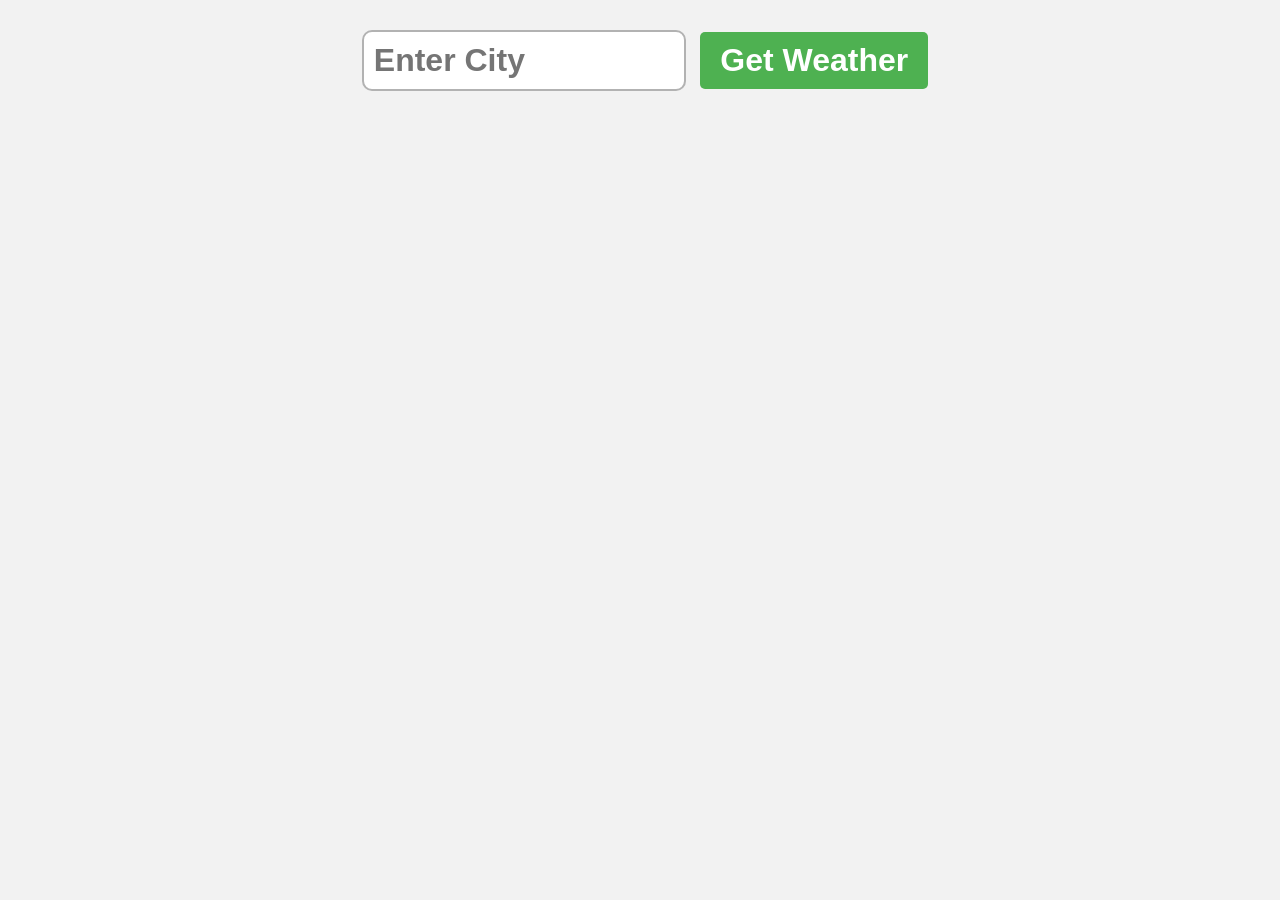
<file: index.html>
<!DOCTYPE html>
<html lang="en">
<head>
    <meta charset="UTF-8">
    <meta name="viewport" content="width=device-width, initial-scale=1.0">
    <title>Document</title>
    <link rel="stylesheet" href="style.css">
</head>
<body>
   <form class="weatherForm">
        <input type="text" class="cityInput" placeholder="Enter City">
        <button type="submit">Get Weather</button>
    </form>

    <div class="card" style="display: none;">
    </div>

    <script src="script.js"></script>
</body>
</html>
</file>
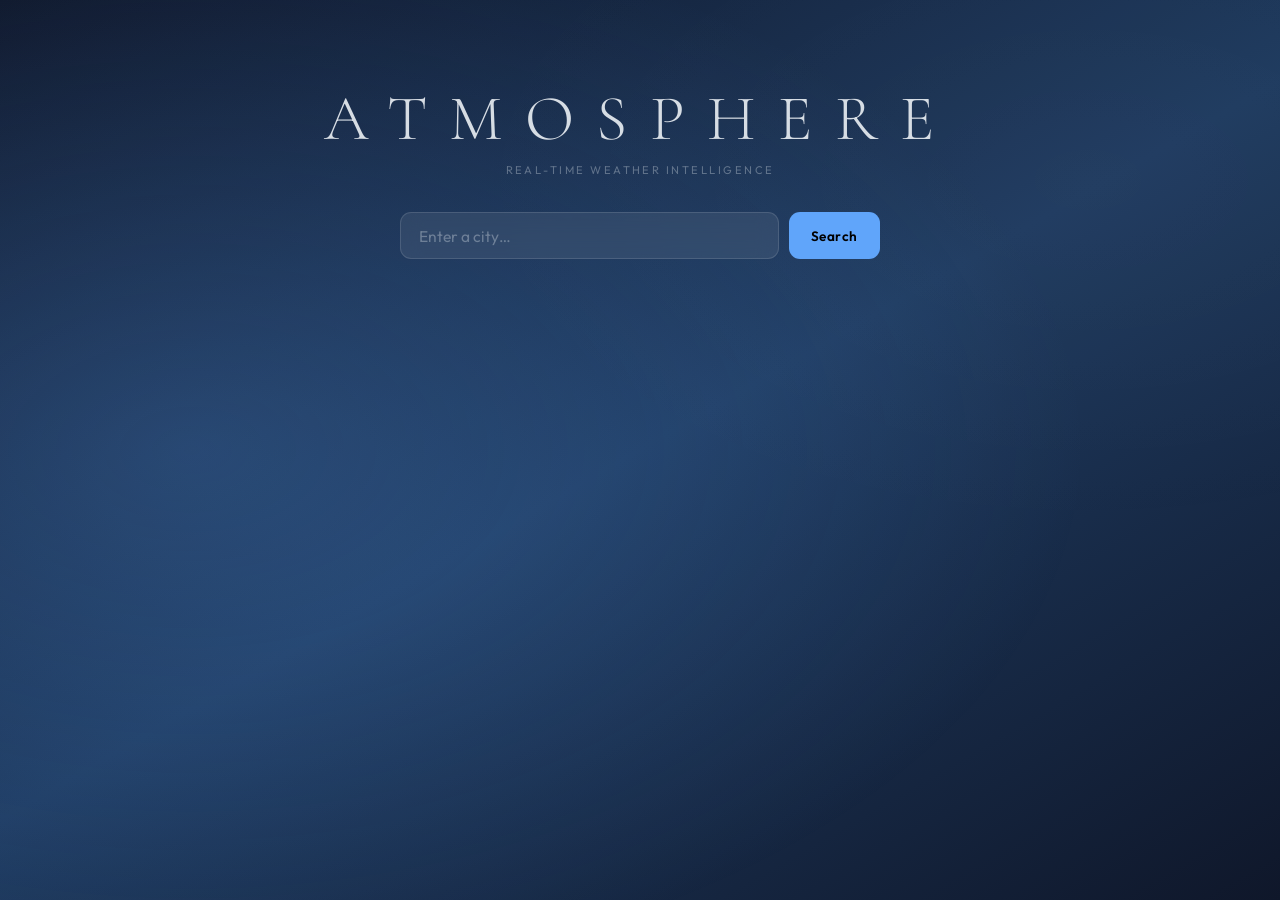
<file: Optimized_Ver/index.html>
<!DOCTYPE html>
<html lang="en" data-theme="default">
<head>
  <meta charset="UTF-8">
  <meta name="viewport" content="width=device-width, initial-scale=1.0">
  <title>Atmosphere — Weather</title>
  <link rel="preconnect" href="https://fonts.googleapis.com">
  <link href="https://fonts.googleapis.com/css2?family=Cormorant+Garamond:ital,wght@0,300;0,400;0,600;1,300;1,400&family=Outfit:wght@300;400;500;600&family=IBM+Plex+Mono:wght@400;500&display=swap" rel="stylesheet">
  <link rel="stylesheet" href="style.css">
</head>
<body>
<div id="app">

  <header>
    <h1 class="app-title">Atmosphere</h1>
    <p class="app-sub">Real-time weather intelligence</p>
    <form class="search-form" id="sForm">
      <input
        type="text"
        class="city-input"
        id="cInput"
        placeholder="Enter a city…"
        autocomplete="off"
        spellcheck="false"
      >
      <button type="submit" class="search-btn">Search</button>
    </form>
    <p class="error-msg" id="errMsg" role="alert"></p>
  </header>

  <main id="dashboard">
    <section class="loc-hero" id="locHero" aria-live="polite">
      <h2 class="loc-name"    id="locName"></h2>
      <p  class="loc-country" id="locCountry"></p>
      <time class="loc-clock" id="locClock"></time>
    </section>
    <div class="grid" id="cardGrid"></div>
  </main>

</div>
<script src="script.js"></script>
</body>
</html>
</file>
<file: style.css>
body {
    font-family: Arial, sans-serif;
    background-color: hsl(0, 0%, 95%);
    margin: 0;
    display: flex;
    flex-direction: column;
    align-items: center;
}

.weatherForm {
    margin: 20px;
}

.cityInput {
    padding: 10px;
    font-size: 2rem;
    font-weight: bold;
    border: 2px solid rgba(0, 0, 0, 0.3);
    border-radius: 10px;
    margin: 10px;
    width: 300px;
}

button[type="submit"] {
    padding: 10px 20px;
    font-weight: bold;
    font-size: 2rem;
    background-color: hsl(122, 39%, 50%);
    color: white;
    border: none;
    border-radius: 5px;
    cursor: pointer;
}

button[type="submit"]:hover {
    background-color: hsl(122, 39%, 40%);
}

.card {
    background: linear-gradient(180deg, hsl(210, 100%, 75%), hsl(40, 100%, 75%));
    padding: 50px;
    box-shadow: 2px 2px 5px rgba(0,0,0,0.5);
    min-width: 300px;
    display: flex;
    flex-direction: column;
    align-items: center;
    border-radius: 10px;
}

.cityDisplay, .tempDisplay {
    font-size: 3.5rem;
    font-weight: bold;
    color: rgba(0, 0, 0, 0.75);
    margin-bottom: 25px;
}

.humidityDisplay {
    font-weight: bold;
    margin-bottom: 25px;
    font-size: 1.5rem;
}

.descriptionDisplay {
    font-style: italic;
    font-weight: bold;
    font-size: 2rem;
    margin: 5px 0;
}

.weatherEmoji {
    margin: 0;
    font-size: 7.5rem;
}

.errorDisplay {
    font-size: 2.5rem;
    font-weight: bold;
    color: rgba(0, 0, 0, 0.75);
}
</file>
<file: Optimized_Ver/style.css>
:root {
  --card-bg:       rgba(255, 255, 255, 0.07);
  --card-border:   rgba(255, 255, 255, 0.12);
  --text-primary:  #f1f5f9;
  --text-secondary:rgba(241, 245, 249, 0.6);
  --text-muted:    rgba(241, 245, 249, 0.32);
  --accent:        #60a5fa;
  --accent-glow:   rgba(96, 165, 250, 0.22);
  --bg-from:       #0f172a;
  --bg-mid:        #1e3a5f;
  --bg-to:         #0f172a;
  --input-bg:      rgba(255, 255, 255, 0.08);
  --shadow:        0 8px 32px rgba(0, 0, 0, 0.35);
  --radius:        18px;
  --font-display:  'Cormorant Garamond', Georgia, serif;
  --font-sans:     'Outfit', system-ui, sans-serif;
  --font-mono:     'IBM Plex Mono', 'Courier New', monospace;
}
[data-theme="clear-day"] {
  --bg-from:     #1d4ed8;
  --bg-mid:      #0284c7;
  --bg-to:       #0c4a6e;
  --accent:      #38bdf8;
  --accent-glow: rgba(56, 189, 248, 0.22);
  --card-border: rgba(56, 189, 248, 0.18);
}
[data-theme="sunny"] {
  --bg-from:     #7c2d12;
  --bg-mid:      #b45309;
  --bg-to:       #1c1917;
  --accent:      #fbbf24;
  --accent-glow: rgba(251, 191, 36, 0.22);
  --card-border: rgba(251, 191, 36, 0.18);
}
[data-theme="rain"] {
  --bg-from:     #0f172a;
  --bg-mid:      #1e3a5f;
  --bg-to:       #0f2744;
  --accent:      #60a5fa;
  --accent-glow: rgba(96, 165, 250, 0.22);
}
[data-theme="storm"] {
  --bg-from:     #1a0533;
  --bg-mid:      #2e1065;
  --bg-to:       #0f0a1e;
  --accent:      #a78bfa;
  --accent-glow: rgba(167, 139, 250, 0.28);
  --card-border: rgba(167, 139, 250, 0.18);
}
[data-theme="snow"] {
  --bg-from:     #0c1a2e;
  --bg-mid:      #164e63;
  --bg-to:       #0e2a45;
  --accent:      #bae6fd;
  --accent-glow: rgba(186, 230, 253, 0.2);
  --card-border: rgba(186, 230, 253, 0.18);
}
[data-theme="fog"] {
  --bg-from:     #1f2937;
  --bg-mid:      #374151;
  --bg-to:       #111827;
  --accent:      #9ca3af;
  --accent-glow: rgba(156, 163, 175, 0.18);
}
[data-theme="cloudy"] {
  --bg-from:     #0f172a;
  --bg-mid:      #334155;
  --bg-to:       #1e293b;
  --accent:      #94a3b8;
  --accent-glow: rgba(148, 163, 184, 0.2);
}
[data-theme="night"] {
  --bg-from:     #03030d;
  --bg-mid:      #0d0d2e;
  --bg-to:       #06060f;
  --accent:      #818cf8;
  --accent-glow: rgba(129, 140, 248, 0.22);
  --card-border: rgba(129, 140, 248, 0.15);
}
*, *::before, *::after {
  box-sizing: border-box;
  margin: 0;
  padding: 0;
}
body {
  font-family: var(--font-sans);
  background: linear-gradient(150deg, var(--bg-from) 0%, var(--bg-mid) 50%, var(--bg-to) 100%);
  background-attachment: fixed;
  min-height: 100vh;
  color: var(--text-primary);
  transition: background 1.4s ease;
}
body::before {
  content: '';
  position: fixed;
  inset: 0;
  background:
    radial-gradient(ellipse 70% 60% at 15% 50%, var(--accent-glow), transparent),
    radial-gradient(ellipse 50% 40% at 85% 20%, rgba(255, 255, 255, 0.025), transparent);
  pointer-events: none;
  z-index: 0;
  transition: background 1.4s ease;
}
#app {
  position: relative;
  z-index: 1;
  max-width: 1360px;
  margin: 0 auto;
  padding: 2rem 1.5rem 5rem;
}
header {
  display: flex;
  flex-direction: column;
  align-items: center;
  padding: 3rem 0 1.5rem;
  gap: 0.4rem;
}

.app-title {
  font-family: var(--font-display);
  font-size: clamp(2.2rem, 5vw, 4rem);
  font-weight: 300;
  letter-spacing: 0.35em;
  text-transform: uppercase;
  color: var(--text-primary);
  opacity: 0.88;
}

.app-sub {
  font-size: 0.7rem;
  letter-spacing: 0.22em;
  text-transform: uppercase;
  color: var(--text-muted);
}
.search-form {
  display: flex;
  gap: 0.625rem;
  margin-top: 1.75rem;
  width: 100%;
  max-width: 480px;
}

.city-input {
  flex: 1;
  padding: 0.8rem 1.125rem;
  background: var(--input-bg);
  border: 1px solid var(--card-border);
  border-radius: 11px;
  color: var(--text-primary);
  font-family: var(--font-sans);
  font-size: 0.975rem;
  outline: none;
  backdrop-filter: blur(10px);
  transition: border-color 0.3s, box-shadow 0.3s;
}
.city-input::placeholder { color: var(--text-muted); }
.city-input:focus {
  border-color: var(--accent);
  box-shadow: 0 0 0 3px var(--accent-glow);
}

.search-btn {
  padding: 0.8rem 1.375rem;
  background: var(--accent);
  color: #000;
  border: none;
  border-radius: 11px;
  font-family: var(--font-sans);
  font-size: 0.85rem;
  font-weight: 600;
  letter-spacing: 0.04em;
  cursor: pointer;
  white-space: nowrap;
  transition: opacity 0.2s, transform 0.15s, box-shadow 0.3s;
}
.search-btn:hover  { opacity: 0.88; transform: translateY(-1px); box-shadow: 0 4px 18px var(--accent-glow); }
.search-btn:active { transform: none; }
.error-msg {
  margin-top: 0.875rem;
  padding: 0.65rem 1.125rem;
  background: rgba(239, 68, 68, 0.12);
  border: 1px solid rgba(239, 68, 68, 0.28);
  border-radius: 9px;
  color: #fca5a5;
  font-size: 0.85rem;
  display: none;
}
.error-msg.show { display: block; }
#dashboard { display: none; margin-top: 2.5rem; }
#dashboard.show { display: block; }
.loc-hero {
  text-align: center;
  margin-bottom: 2.5rem;
  opacity: 0;
  transition: opacity 0.8s ease;
}
.loc-hero.show { opacity: 1; }

.loc-name {
  font-family: var(--font-display);
  font-size: clamp(3.2rem, 9vw, 6.5rem);
  font-weight: 600;
  line-height: 1;
  letter-spacing: -0.025em;
}
.loc-country {
  font-size: 0.8rem;
  letter-spacing: 0.22em;
  text-transform: uppercase;
  color: var(--accent);
  font-weight: 500;
  margin-top: 0.4rem;
}
.loc-clock {
  font-family: var(--font-mono);
  font-size: 0.75rem;
  color: var(--text-muted);
  margin-top: 0.4rem;
}
.grid {
  display: grid;
  grid-template-columns: repeat(auto-fit, minmax(260px, 1fr));
  gap: 0.875rem;
}
article.card {
  background: var(--card-bg);
  border: 1px solid var(--card-border);
  border-radius: var(--radius);
  padding: 1.375rem 1.5rem;
  backdrop-filter: blur(14px);
  -webkit-backdrop-filter: blur(14px);
  box-shadow: var(--shadow);
  opacity: 0;
  transform: translateY(22px);
  transition: border-color 0.28s, box-shadow 0.28s;
}
article.card:hover {
  border-color: var(--accent);
  box-shadow: 0 14px 44px rgba(0, 0, 0, 0.4), 0 0 0 1px var(--accent-glow);
}

article.card.wide     { grid-column: span 2; }
article.card.full     { grid-column: 1 / -1; }
article.card.skeleton { opacity: 1; transform: none; }
@media (prefers-reduced-motion: no-preference) {
  @keyframes fadeSlideUp {
    from { opacity: 0; transform: translateY(24px); }
    to   { opacity: 1; transform: translateY(0);    }
  }
  article.card.animate-in {
    animation: fadeSlideUp 0.58s cubic-bezier(0.16, 1, 0.3, 1) forwards;
  }
}
@media (prefers-reduced-motion: reduce) {
  article.card { opacity: 1; transform: none; }
}
.card-hd {
  display: flex;
  align-items: center;
  gap: 0.55rem;
  margin-bottom: 0.875rem;
}
.card-icon  { width: 18px; height: 18px; color: var(--accent); flex-shrink: 0; }
.card-label {
  font-size: 0.67rem;
  font-weight: 600;
  letter-spacing: 0.14em;
  text-transform: uppercase;
  color: var(--text-muted);
}
.stat-row { display: flex; align-items: baseline; gap: 0.2rem; margin-top: 0.125rem; }
.stat-num {
  font-family: var(--font-display);
  font-size: clamp(2rem, 4.5vw, 2.8rem);
  font-weight: 300;
  line-height: 1;
  color: var(--text-primary);
}
.stat-unit {
  font-family: var(--font-mono);
  font-size: 0.65rem;
  color: var(--text-muted);
  text-transform: uppercase;
  letter-spacing: 0.07em;
  align-self: flex-end;
  margin-bottom: 0.12rem;
}
.card-sec {
  font-size: 0.78rem;
  color: var(--text-secondary);
  margin-top: 0.3rem;
}
.main-card {
  grid-column: span 2;
  display: flex;
  align-items: center;
  justify-content: space-between;
  gap: 1.5rem;
  padding: 2rem 2.5rem;
  position: relative;
  overflow: hidden;
}
.main-card::before {
  content: '';
  position: absolute;
  inset: 0;
  background: radial-gradient(ellipse 60% 80% at 75% 50%, var(--accent-glow), transparent);
  pointer-events: none;
}
.main-left  { position: relative; z-index: 1; }
.main-right { position: relative; z-index: 1; flex-shrink: 0; }

.main-temp {
  font-family: var(--font-display);
  font-size: clamp(5rem, 13vw, 9.5rem);
  font-weight: 300;
  line-height: 0.88;
  color: var(--text-primary);
  display: flex;
  align-items: flex-start;
}
.main-temp sup { font-size: 0.28em; margin-top: 0.28em; font-weight: 400; }

.main-desc {
  font-family: var(--font-display);
  font-size: 1.2rem;
  font-style: italic;
  color: var(--text-secondary);
  font-weight: 300;
  text-transform: capitalize;
  margin-top: 0.5rem;
}
.main-range {
  font-family: var(--font-mono);
  font-size: 0.72rem;
  color: var(--text-muted);
  margin-top: 0.6rem;
  letter-spacing: 0.04em;
}
.wx-icon { width: clamp(80px, 12vw, 130px); height: clamp(80px, 12vw, 130px); }

@media (prefers-reduced-motion: no-preference) {
  .sun-rays { transform-origin: 50px 50px; animation: rotateSun 14s linear infinite; }
  @keyframes rotateSun { to { transform: rotate(360deg); } }

  .sun-core { animation: pulseSun 3.5s ease-in-out infinite; }
  @keyframes pulseSun { 0%, 100% { opacity: 1; } 50% { opacity: 0.82; } }

  .rd { animation: fallRain 1.3s linear infinite; opacity: 0; }
  .rd:nth-child(1) { animation-delay: 0s;    }
  .rd:nth-child(2) { animation-delay: 0.22s; }
  .rd:nth-child(3) { animation-delay: 0.44s; }
  .rd:nth-child(4) { animation-delay: 0.66s; }
  .rd:nth-child(5) { animation-delay: 0.88s; }
  .rd:nth-child(6) { animation-delay: 1.10s; }
  @keyframes fallRain {
    0%   { transform: translateY(-8px);  opacity: 0; }
    20%  { opacity: 0.9; }
    80%  { opacity: 0.9; }
    100% { transform: translateY(22px); opacity: 0; }
  }
  .cloud-float { animation: floatCloud 4.5s ease-in-out infinite; }
  @keyframes floatCloud {
    0%, 100% { transform: translateY(0);   }
    50%       { transform: translateY(-5px); }
  }
  .sf { animation: fallSnow 2.2s ease-in-out infinite; opacity: 0; }
  .sf:nth-child(1) { animation-delay: 0s;    }
  .sf:nth-child(2) { animation-delay: 0.44s; }
  .sf:nth-child(3) { animation-delay: 0.88s; }
  .sf:nth-child(4) { animation-delay: 1.32s; }
  .sf:nth-child(5) { animation-delay: 1.76s; }
  @keyframes fallSnow {
    0%   { transform: translateY(-6px)  rotate(0deg);   opacity: 0; }
    30%  { opacity: 1; }
    70%  { opacity: 1; }
    100% { transform: translateY(20px) rotate(100deg); opacity: 0; }
  }

  .bolt { animation: flashBolt 3.5s ease-in-out infinite; }
  @keyframes flashBolt {
    0%, 82%, 100% { opacity: 0.7; }
    88%, 94%      { opacity: 1; filter: drop-shadow(0 0 5px #fde68a); }
  }

  .fl { animation: driftFog 4s ease-in-out infinite alternate; }
  .fl:nth-child(even) { animation-direction: alternate-reverse; }
  @keyframes driftFog {
    0%   { transform: translateX(-5px); opacity: 0.4; }
    100% { transform: translateX(5px);  opacity: 0.8; }
  }
}
.sk-line {
  height: 1em;
  border-radius: 6px;
  background: rgba(255, 255, 255, 0.07);
  position: relative;
  overflow: hidden;
  margin: 0.45rem 0;
}
@media (prefers-reduced-motion: no-preference) {
  .sk-line::after {
    content: '';
    position: absolute;
    inset: 0;
    background: linear-gradient(90deg, transparent 0%, rgba(255, 255, 255, 0.1) 50%, transparent 100%);
    transform: translateX(-100%);
    animation: shimmer 1.6s infinite;
  }
  @keyframes shimmer { to { transform: translateX(100%); } }
}
.prog {
  height: 2.5px;
  background: rgba(255, 255, 255, 0.09);
  border-radius: 2px;
  margin-top: 0.65rem;
  overflow: hidden;
}
.prog-fill {
  height: 100%;
  background: var(--accent);
  border-radius: 2px;
  width: 0%;
  transition: width 0.85s ease;
}
.wind-badge {
  display: inline-flex;
  align-items: center;
  gap: 0.3rem;
  padding: 0.18rem 0.55rem;
  background: rgba(255, 255, 255, 0.055);
  border: 1px solid rgba(255, 255, 255, 0.09);
  border-radius: 20px;
  font-family: var(--font-mono);
  font-size: 0.68rem;
  color: var(--text-secondary);
  margin-top: 0.45rem;
}
.wind-arrow {
  display: inline-block;
  font-style: normal;
  transition: transform 0.7s ease;
}
.sun-row     { display: flex; justify-content: space-around; margin-top: 0.375rem; }
.sun-block   { display: flex; flex-direction: column; align-items: center; gap: 0.2rem; }
.sun-lbl     { font-size: 0.62rem; letter-spacing: 0.15em; text-transform: uppercase; color: var(--text-muted); }
.sun-val     { font-family: var(--font-display); font-size: 1.45rem; font-weight: 300; }
.sun-divider { width: 1px; background: rgba(255, 255, 255, 0.09); margin: 0.5rem 0; }
.hourly-strip {
  display: flex;
  gap: 0.75rem;
  overflow-x: auto;
  scroll-snap-type: x mandatory;
  padding-bottom: 0.5rem;
  scrollbar-width: thin;
  scrollbar-color: var(--accent) transparent;
}
.hourly-strip::-webkit-scrollbar       { height: 2px; }
.hourly-strip::-webkit-scrollbar-thumb { background: var(--accent); border-radius: 2px; }
.hourly-strip::-webkit-scrollbar-track { background: transparent; }

.h-item {
  scroll-snap-align: start;
  flex-shrink: 0;
  display: flex;
  flex-direction: column;
  align-items: center;
  gap: 0.425rem;
  padding: 0.8rem 0.875rem;
  background: rgba(255, 255, 255, 0.045);
  border: 1px solid rgba(255, 255, 255, 0.07);
  border-radius: 11px;
  min-width: 76px;
  transition: background 0.2s, border-color 0.2s;
}
.h-item.now  { background: rgba(255, 255, 255, 0.1); border-color: var(--accent); }
.h-item:hover { background: rgba(255, 255, 255, 0.09); }

.h-time  { font-family: var(--font-mono); font-size: 0.62rem; color: var(--text-muted); }
.h-temp  { font-family: var(--font-display); font-size: 1.2rem; font-weight: 600; color: var(--text-primary); }
.h-emoji { font-size: 1.1rem; line-height: 1; }
.fc-list { display: flex; flex-direction: column; }
.fc-row {
  display: flex;
  align-items: center;
  justify-content: space-between;
  padding: 0.8rem 0;
  border-bottom: 1px solid rgba(255, 255, 255, 0.055);
}
.fc-row:last-child { border-bottom: none; }

.fc-day   { font-size: 0.76rem; font-weight: 500; color: var(--text-secondary); width: 56px; letter-spacing: 0.06em; text-transform: uppercase; }
.fc-emoji { width: 28px; text-align: center; font-size: 1.1rem; }
.fc-desc  { flex: 1; font-size: 0.72rem; color: var(--text-muted); padding: 0 0.875rem; text-transform: capitalize; }
.fc-range { display: flex; align-items: center; gap: 0.6rem; }
.fc-lo    { font-family: var(--font-mono); font-size: 0.75rem; color: var(--text-muted); }
.fc-hi    { font-family: var(--font-mono); font-size: 0.82rem; color: var(--text-primary); font-weight: 500; min-width: 34px; text-align: right; }

@media (max-width: 580px) {
  #app                { padding: 1rem 1rem 3rem; }
  .main-card          { grid-column: 1 !important; flex-direction: column; text-align: center; align-items: center; padding: 1.5rem 1.25rem; }
  .main-right         { order: -1; }
  article.card.wide   { grid-column: 1 !important; }
}
</file>
